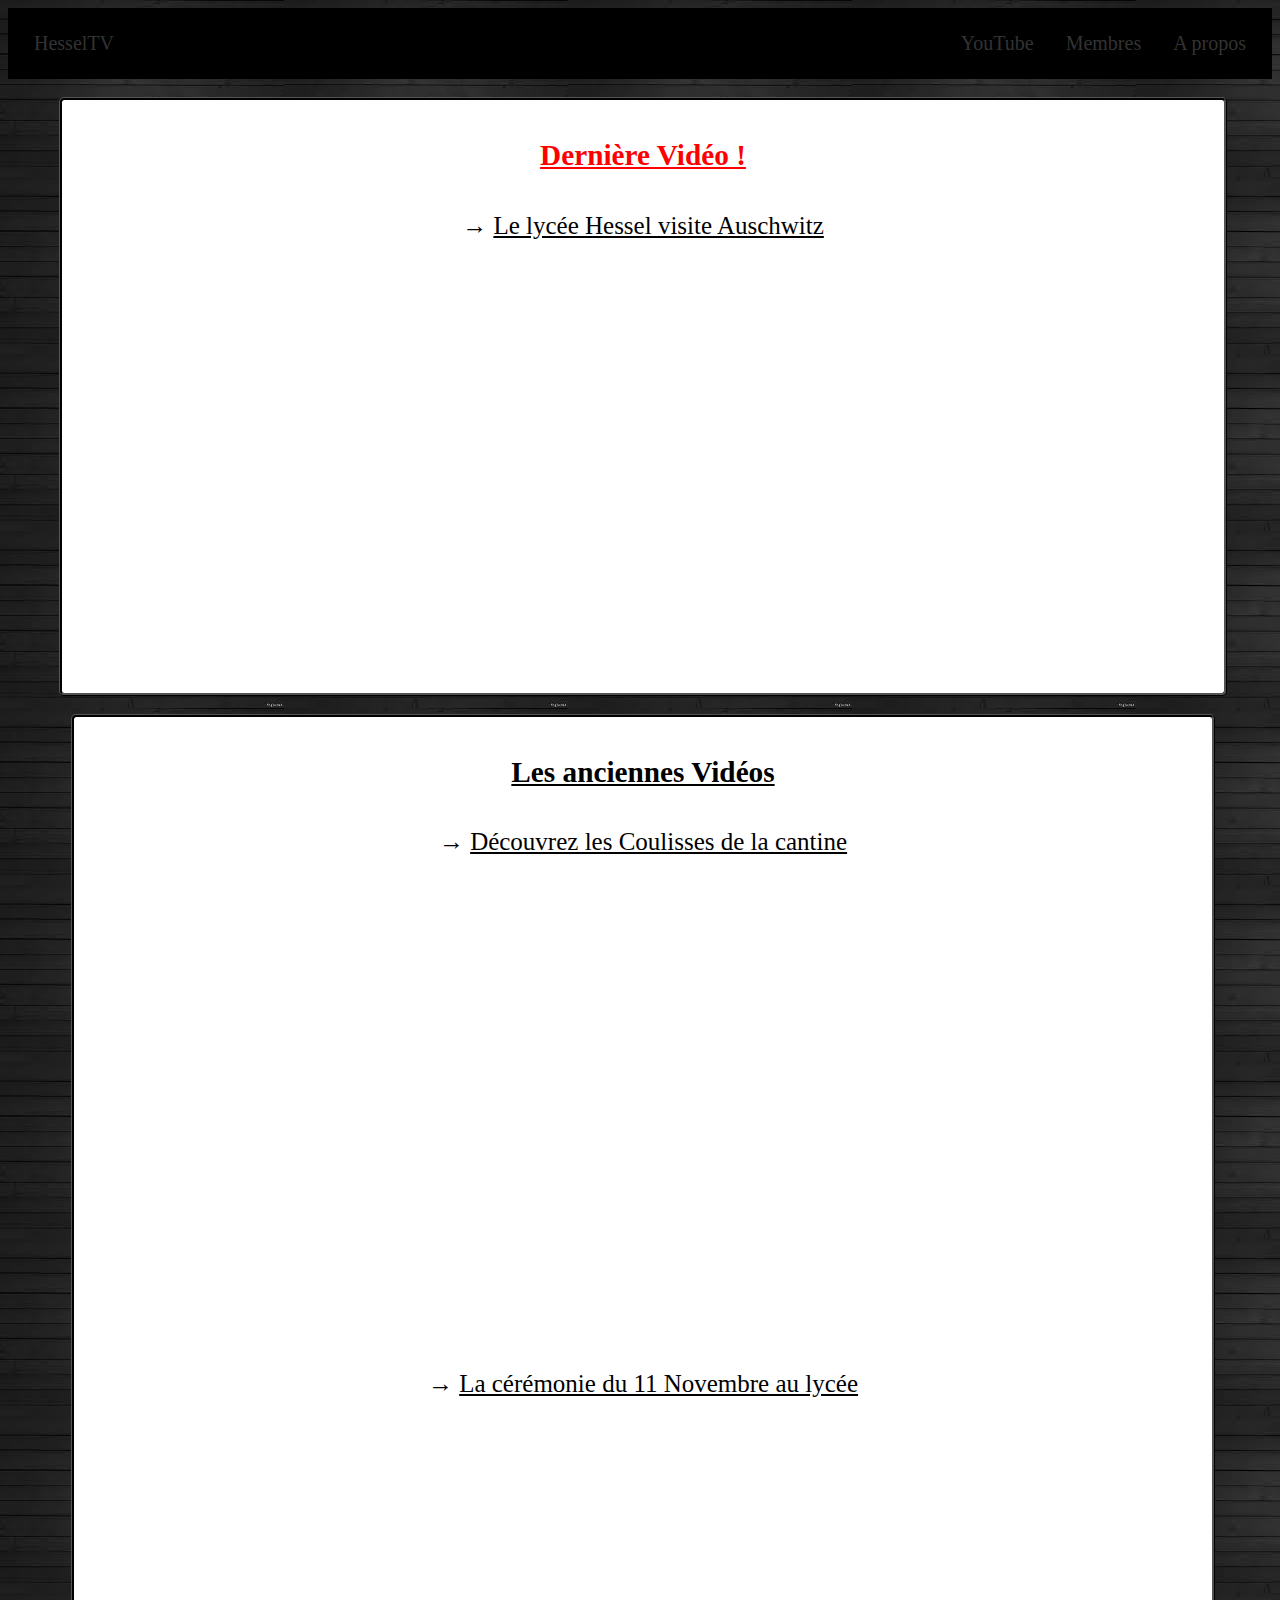
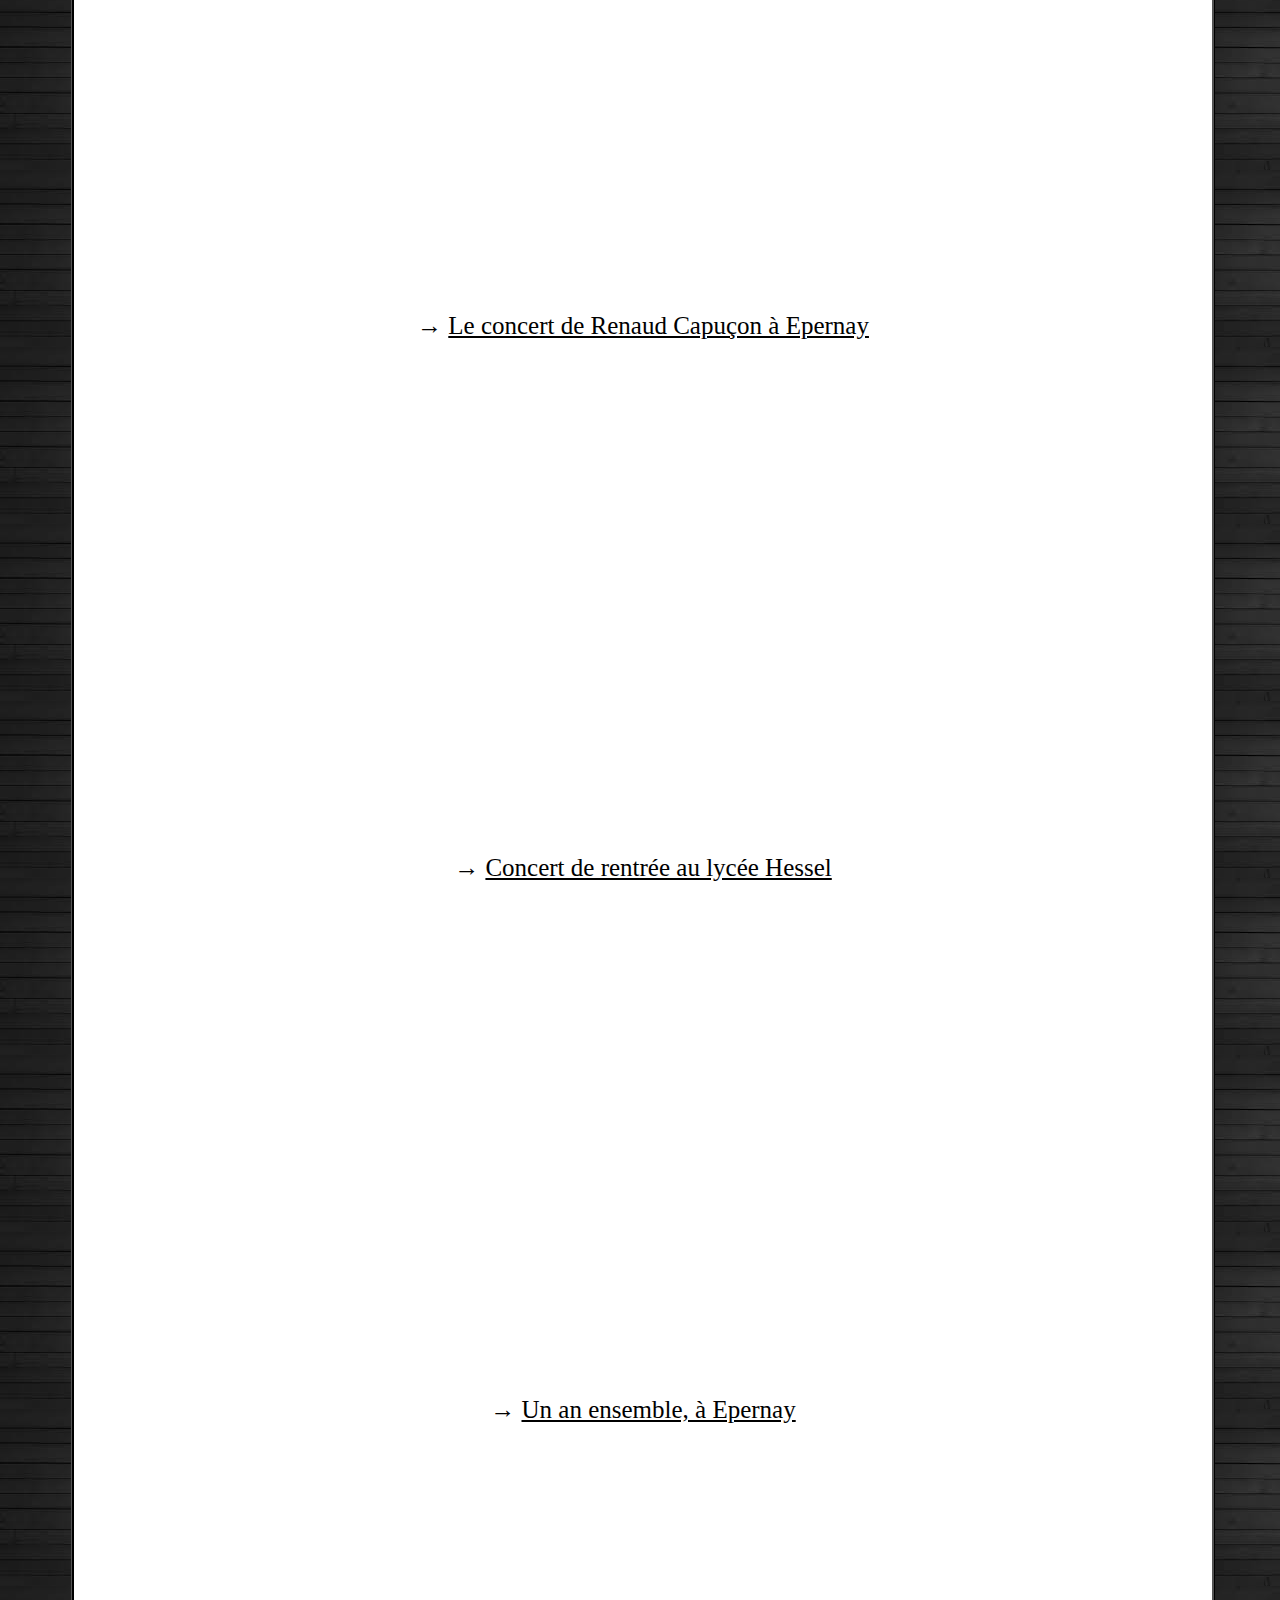
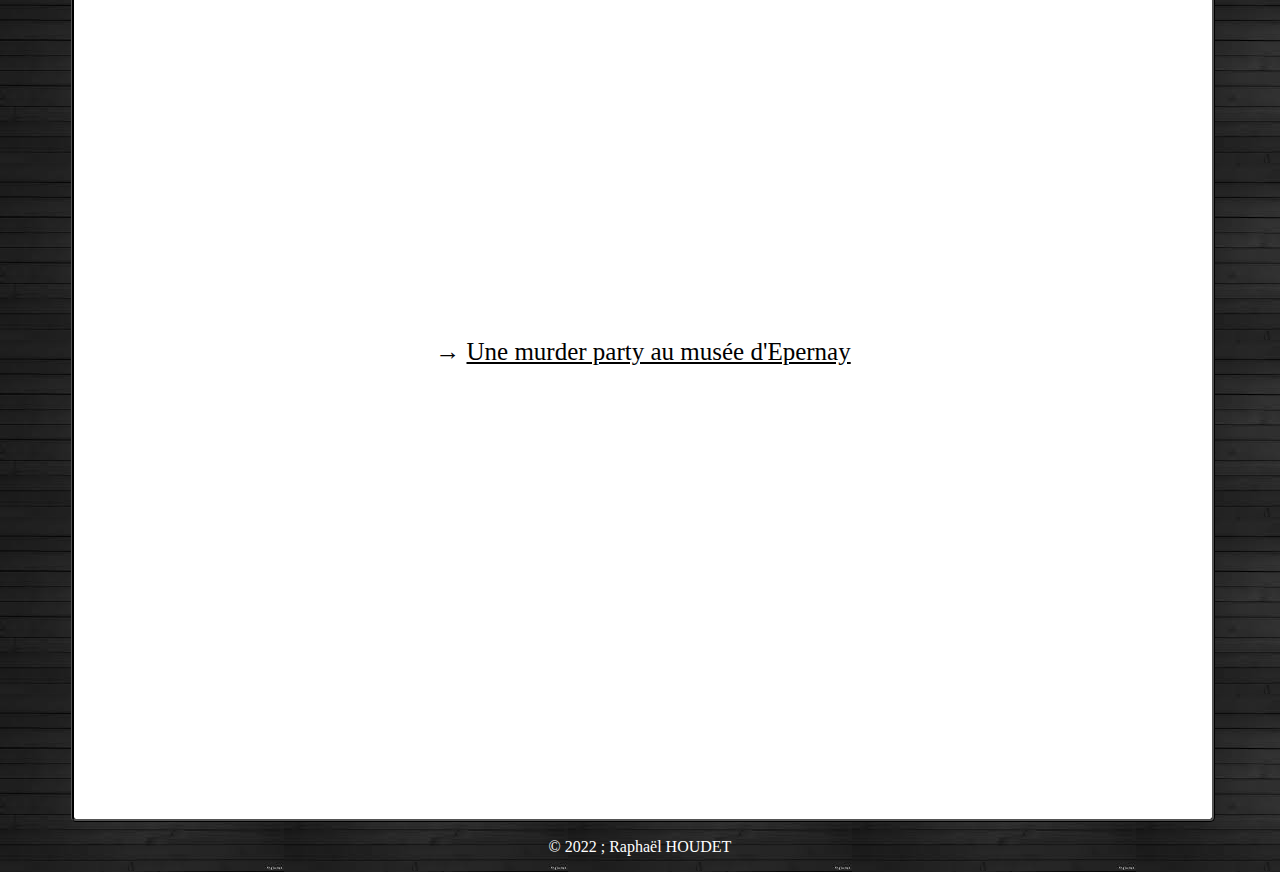
<file: index.html>
<!DOCTYPE html>
<html lang="fr">
<head>
  <meta charset="UTF-8">
  <meta http-equiv="X-UA-Compatible" content="IE=edge">
  <meta name="viewport" content="width=device-width, initial-scale=1.0">
  <link rel="stylesheet" href="./Styles/styles.css">
  <title>HesselTV: La WebTv du lycée</title>
</head>
<body>
<header>
  <nav>
    <ul>
      <li class="l"><a href="index.html">HesselTV</a></li>
      <li class="r"><a href="./pages/soon.html">A propos</a></li>
      <li class="r"><a href="./pages/soon.html">Membres</a></li>
      <li class="r"><a href="https://www.youtube.com/@hesseltv6170">YouTube</a></li>
    </ul>
  </nav>
  <br>  
</header>
<div class="actu">
  <h3>Dernière Vidéo !</h3>
  <p id="subTitle"> → <span> Le lycée Hessel visite Auschwitz</span></p>
  <iframe width="715" height="402" src="https://www.youtube.com/embed/G6-JkdcFVrk" title="Le lycée Hessel visite Auschwitz" frameborder="0" allow="accelerometer; autoplay; clipboard-write; encrypted-media; gyroscope; picture-in-picture; web-share" allowfullscreen></iframe>
</div>
<br>
<div class="all">
  <h3>Les anciennes Vidéos</h3>
  <p id="subTitle"> → <span> Découvrez les Coulisses de la cantine</span></p>
  <iframe width="710" height="402" src="https://www.youtube.com/embed/Z23iyXWw9Z0" title="découvrez les coulisses de la cantine !" frameborder="0" allow="accelerometer; clipboard-write; encrypted-media; gyroscope; web-share" allowfullscreen></iframe>
  <br>
  <br>
  <br>
  <p> → <span>La cérémonie du 11 Novembre au lycée</span></p>
  <iframe width="710" height="402" src="https://www.youtube.com/embed/lc_PJ3Twr80" title="cérémonie du 10 novembre au lycée Hessel" frameborder="0" allow="accelerometer; clipboard-write; encrypted-media; gyroscope; web-share" allowfullscreen></iframe>
  <br>
  <br>
  <br>
  <p> → <span>Le concert de Renaud Capuçon à Epernay</span></p>
  <iframe width="710" height="402" src="https://www.youtube.com/embed/dhf4RVIXs2A" title="le concert de Renaud Capuçon à Epernay" frameborder="0" allow="accelerometer; autoplay; clipboard-write; encrypted-media; gyroscope; picture-in-picture; web-share" allowfullscreen></iframe>
  <br>
  <br>
  <br>
  <p> → <span> Concert de rentrée au lycée Hessel</span></p>
  <iframe width="715" height="402" src="https://www.youtube.com/embed/pX0Je47FZc8" title="concert de rentrée au lycée Hessel" frameborder="0" allow="accelerometer; autoplay; clipboard-write; encrypted-media; gyroscope; picture-in-picture; web-share" allowfullscreen></iframe>
  <br>
  <br>
  <br>
  <p> → <span> Un an ensemble, à Epernay</span></p>
  <iframe width="715" height="402" src="https://www.youtube.com/embed/r_ikat0a8sc" title="Un an ensemble, à Epernay" frameborder="0" allow="accelerometer; autoplay; clipboard-write; encrypted-media; gyroscope; picture-in-picture; web-share" allowfullscreen></iframe>
  <br>
  <br>
  <br>
  <p> → <span> Une murder party au musée d'Epernay</span></p>
  <iframe width="715" height="402" src="https://www.youtube.com/embed/bSC2oUtemfI" title="Une murder party au musée d'Epernay" frameborder="0" allow="accelerometer; autoplay; clipboard-write; encrypted-media; gyroscope; picture-in-picture; web-share" allowfullscreen></iframe>
</div>
<footer>
  <p>&copy; 2022 ; Rapha&euml;l HOUDET</p>
</footer>
</body>
</html>
</file>
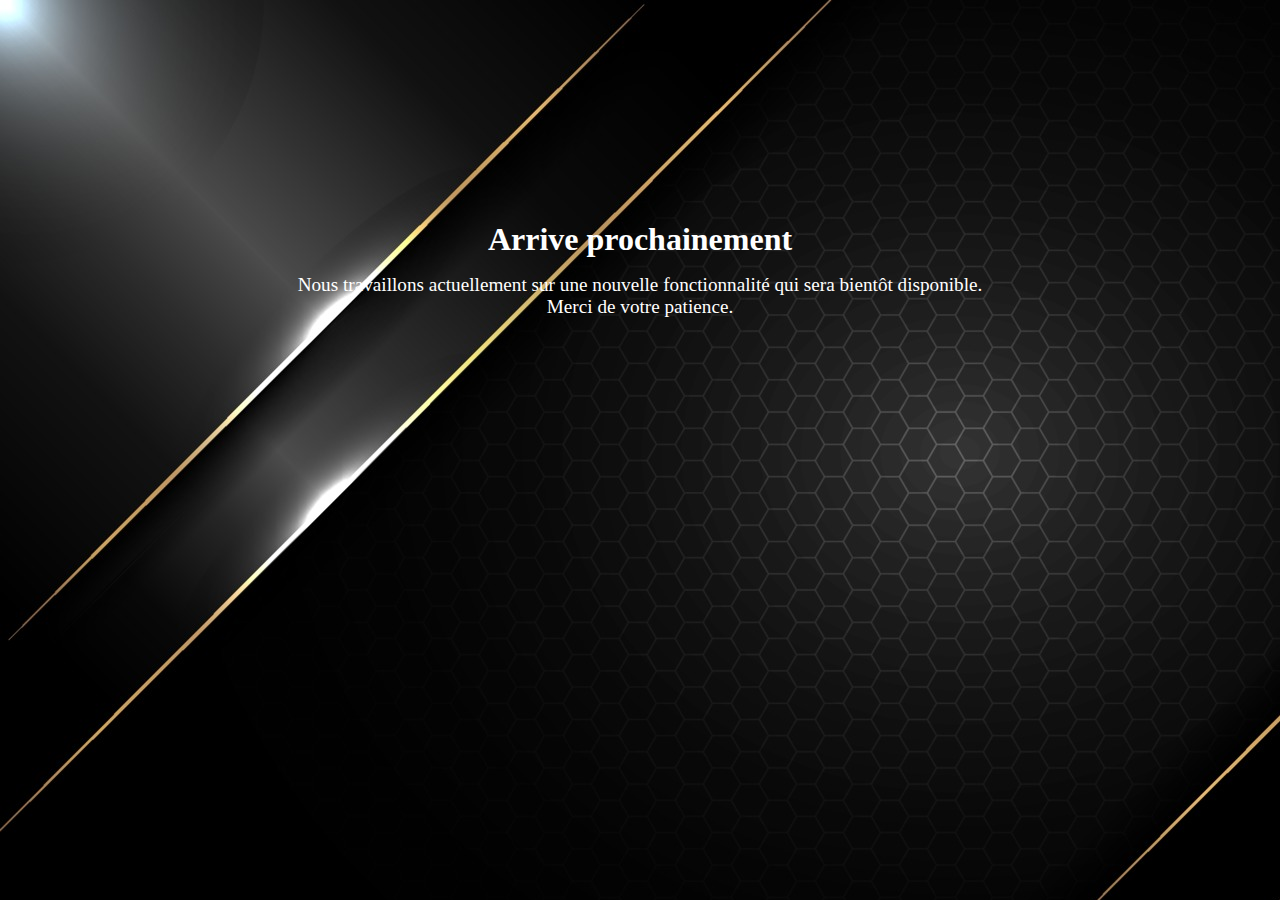
<file: pages/soon.html>
<!DOCTYPE html>
<html lang="en">
<head>
  <meta charset="UTF-8">
  <meta http-equiv="X-UA-Compatible" content="IE=edge">
  <meta name="viewport" content="width=device-width, initial-scale=1.0">
  <meta http-equiv="refresh" content="5; URL=../index.html">
  <link rel="stylesheet" href="../Styles/stylesoonpage.css">
  <title>HesselTV[SOON]</title>
</head>
<body>
  <h1>Arrive prochainement</h1>
  <p>Nous travaillons actuellement sur une nouvelle fonctionnalité qui sera bientôt disponible.<br> Merci de votre patience.</p>
</body>
</html>
</file>
<file: Styles/styles.css>
body {
  background-image: url(../assets/images/images.jfif);
}

nav {
  background-color: black;
  padding: 10px;
}

nav ul {
  list-style-type: none;
  margin: 0;
  padding: 0;
  overflow: hidden;
}

nav li {
  font-size: 20px;
}

nav li.r {
  float: right;
}

nav li.l {
  float: left;
}

nav a {
  display: block;
  color: #333;
  text-align: center;
  padding: 14px 16px;
  text-decoration: none;
}

nav a:hover {
  background-color: #ddd;
}

.actu {
  border: black;
  border-radius: 5px;
  font-size: 25px;
  text-align: center;
  border-style:ridge;
  background-color: white;
  padding-bottom: 20px;
  max-width: 92%;
  margin-left: 4%;
}

.actu h3{
  padding: 10px;
  padding-left: 10px;
  text-decoration: underline;
  color: red;
}

.actu span {
  text-decoration: underline;
}

.all span {
  text-decoration: underline;
}

.actu p {
  color: black;
}

.all h3 {
  padding: 10px;
  padding-left: 10px;
  text-decoration: underline;
  color: rgb(0, 0, 0);
}

.all {
  border: black;
  border-radius: 5px;
  font-size: 25px;
  text-align: center;
  border-style:ridge;
  background-color: white;
  padding-bottom: 20px;
  max-width: 90%;
  margin-left: 5%;
}

iframe {
  width: 60%;
}

footer {
  text-align: center;
  color: rgb(255,255,255);
}
</file>
<file: Styles/stylesoonpage.css>
body {
  background-image: url(../assets/images/2070892-abstract-banner-design-template-black-glossy-with-gold-line-and-lighting-effect-on-dark-background-and-texture-vectoriel.jpg);
  text-align: center;
  padding: 15%;
}
h1 {
  color: rgb(255, 255, 255);
  font-size: 2em;
  margin-bottom: 0.5em;
}
p {
  color: rgb(255, 255, 255);
  font-size: 1.2em;
  margin-top: 0;
}
</file>
